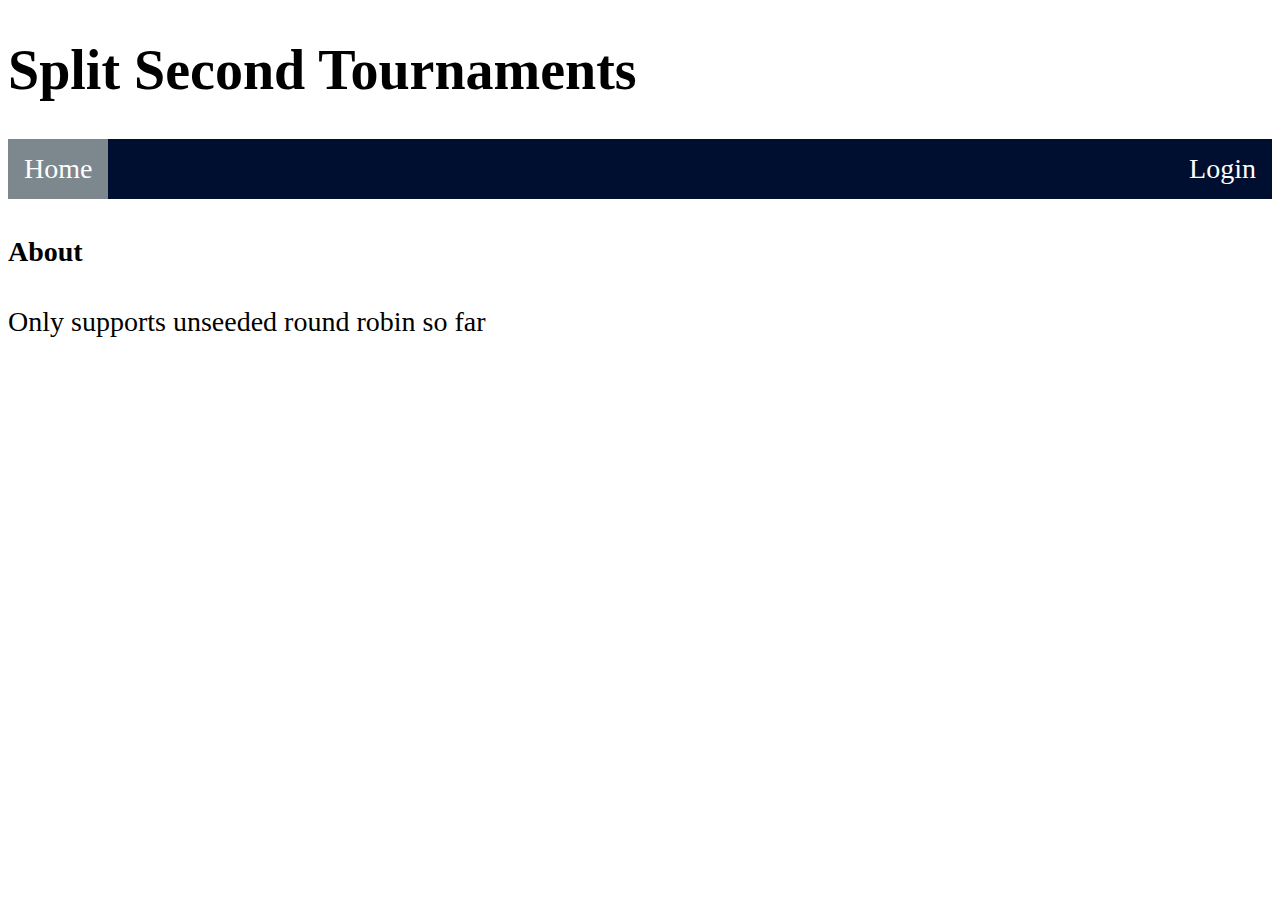
<file: index.html>
<!DOCTYPE html>
<html lang="en">

<head>

  <meta charset="UTF-8">
  <meta name="viewport" content="width=device-width, initial-scale=1.0">
  <title> Split Second Tournaments </title>
  <link rel="stylesheet" href="styles.css">

</head>

<body>
  <h1> Split Second Tournaments </h1>
  <div class="header">
  </div>
  <nav class="navbar">
    <ul>
      <li><a class="active" href="index.html">Home</a></li>
      <li style="float:right"><a href="login.html">Login</a></li>
    </ul>
  </nav>
  <h4> About </h4>
  <p>Only supports unseeded round robin so far</p>

</body>

</html>
</file>
<file: styles.css>
body {
    font-size: 28px;
  }
  
  .navbar {
    position: -webkit-sticky; /* Safari */
    position: sticky; /* If enabled it breaks dropdown menu */
    top: 0;
    left: 0;
  }
  
  ul {
    list-style-type: none;
    margin: 0;
    padding: 0;
    overflow: hidden;
    background-color: #000e2f;
    left: 0;
  }
  
  li {
    float: left;
  }
  
  li a,
  .mDrop {
    display: block;
    color: white;
    text-align: center;
    padding: 14px 16px;
    text-decoration: none;
  }
  
  .mDrop li:nth-of-type(-n + 1) {
    float: down;
  }
  .mDrop {
    position: relative;
    top: 13.6rem;
    width: auto
  }
  
  li .mDrop {
    visibility: hidden;
    opacity: 0;
    width: auto;
    position: absolute;
    top: 36px;
    transition: all 0.5s ease;
    margin-top: 1.5rem;
    display: none;
  }
  
  li a:hover,
  .mDrop:hover .li:hover {
    background-color: #E4002B;
  }
  
  li:hover > ul,
  li:focus-within > ul,
  li ul:hover {
    visibility: visible;
    opacity: 1;
    display: block;
  }
  
  ul li ul li {
    clear: both;
    width: 100%;
  }
  
  .active {
    background-color: #7C878E;
  }

  .reset-style, .reset-style * {
    all: revert;
}
</file>
